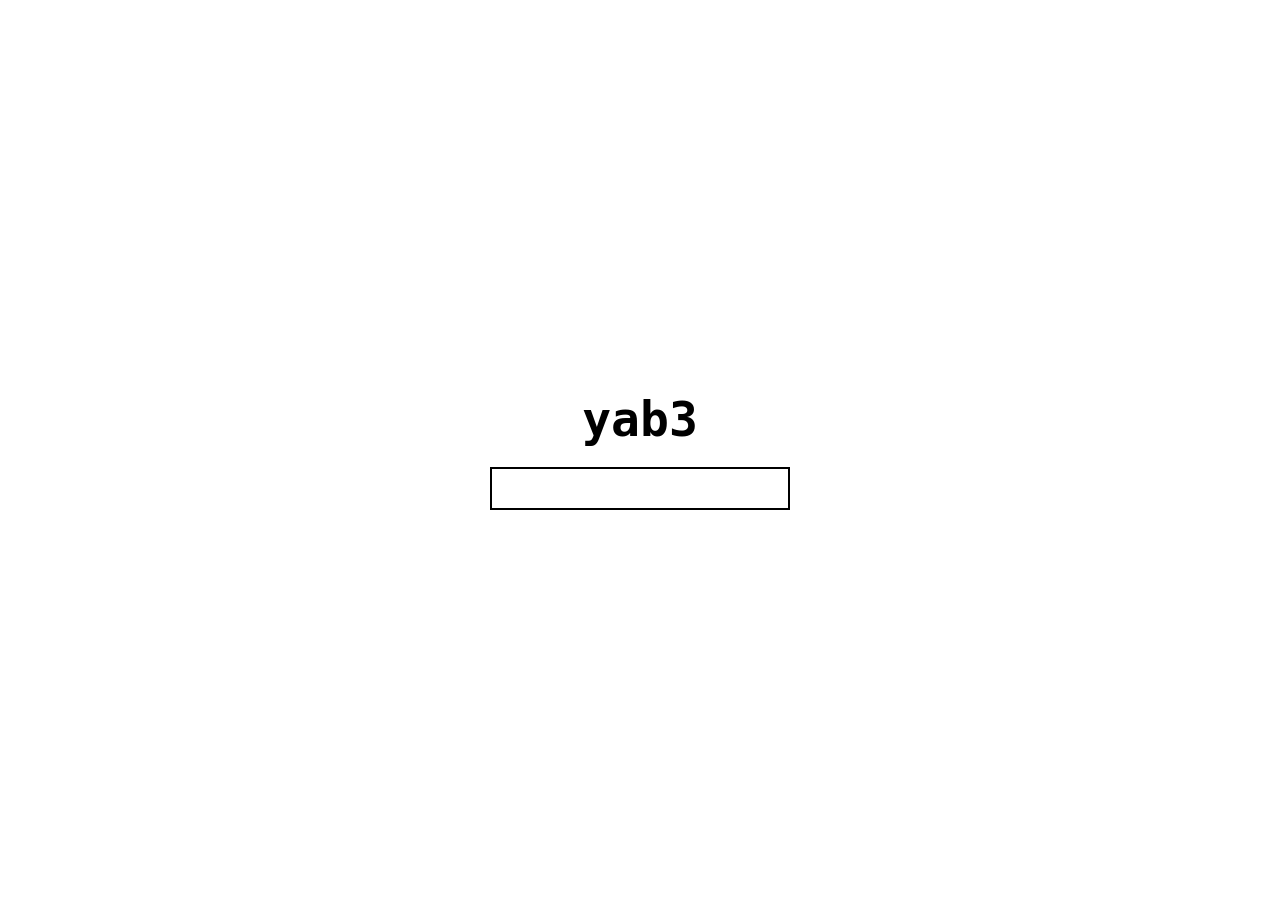
<file: code/frontend/index.html>
<!-- HECTOR YABES -->
<!-- yab3.dev -->
<!-- index.html -->
<!DOCTYPE html>
<html lang="en">
<head>
    <meta charset="UTF-8">
    <meta name="viewport" content="width=device-width, initial-scale=1.0">
    <title>yab3.dev</title>
    <link rel="stylesheet" href="styles.css">
</head>
<body>
    <main>
        <div id="logo">yab3</div>
        <!-- Command input -->
        <input
            type="text"
            id="key"
            placeholder=""
            autocomplete="off"
            autofocus
            maxlength="50"
        >
    </main>
    <script src="script.js"></script>
</body>
</html>
</file>
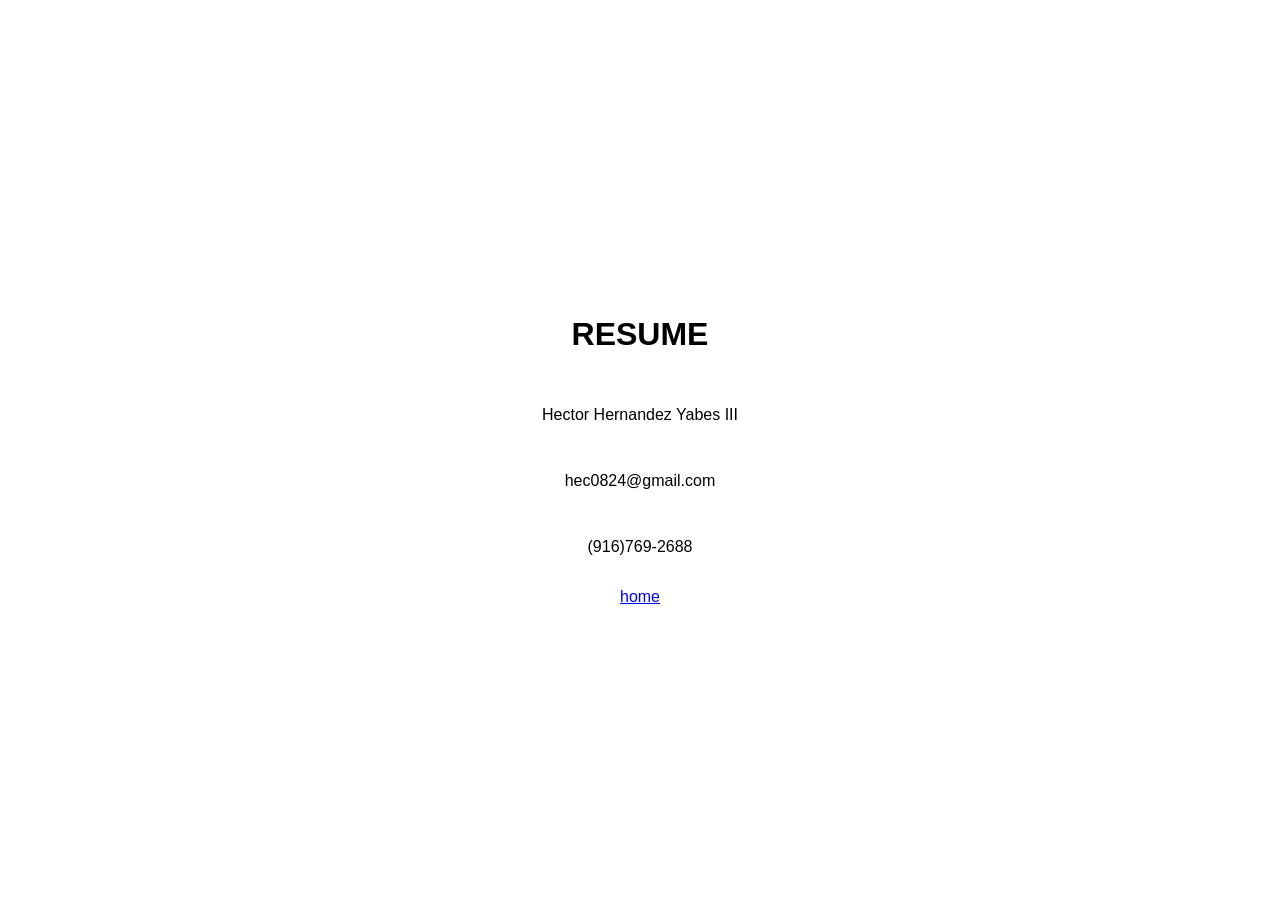
<file: code/frontend/resume.html>
<!--HECTOR YABES-->
<!--yab3.dev-->
<!--resume.html-->

<!DOCTYPE html>
<html lang="en">

<head>
    <meta charset="UTF-8">
    <meta name="viewport" content="width=device-width, initial-scale=1.0">
    <title>yab3.dev --> Resume</title>
    <link rel="stylesheet" href="resume.css">
</head>

<body>
    <main>
        <h1>RESUME</h1>
        <p>Hector Hernandez Yabes III</p>
        <p>hec0824@gmail.com</p>
        <p>(916)769-2688</p>

        <a href="/index.html">home</a>
    </main>
</body>
</html>
</file>
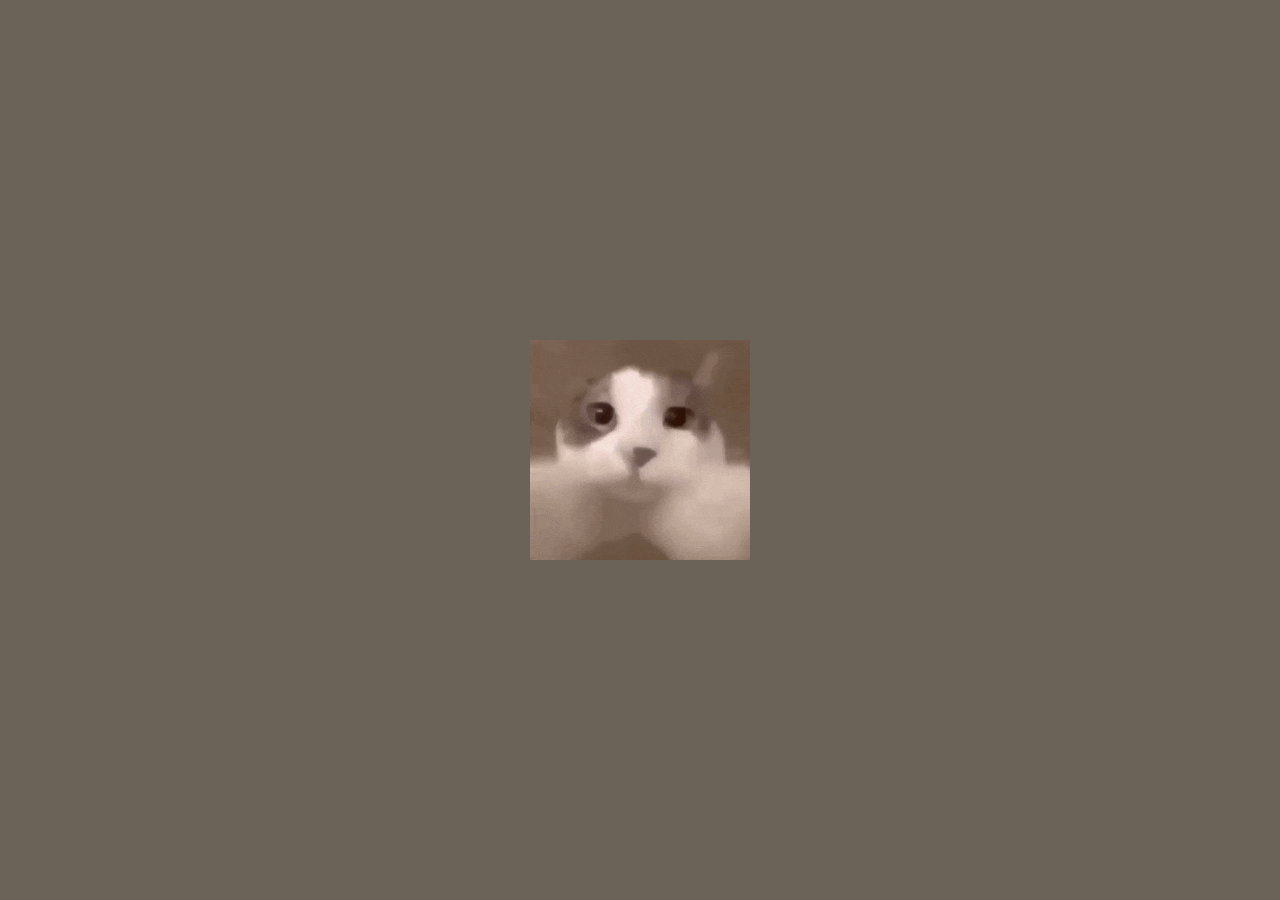
<file: code/frontend/sophia.html>
<!DOCTYPE html>
<html lang="en">
<head>
  <meta charset="UTF-8">
  <title>Sophia <- yab3.dev</title>
  <link rel="stylesheet" href="sophia.css">
</head>
<body>
  <img src="cat-kiss.gif" alt="<3">
</body>
</html>
</file>
<file: code/frontend/styles.css>
/* HECTOR YABES */
/* yab3.dev */

* {
  margin: 0;
  padding: 0;
  box-sizing: border-box;
}

html, body {
  height: 100%;
  background: white;
}

body {
  display: flex;
  justify-content: center;
  align-items: center;
}

main {
  display: flex;
  flex-direction: column;
  align-items: center;
  gap: 20px;
}

#logo {
  font-size: 3rem;
  font-weight: 700;
  font-family: monospace;
}

#key {
  padding: 10px 15px;
  font-size: 1rem;
  font-family: monospace;
  width: 300px;
  border: 1px solid #000;
  outline: none;
}

#key:focus {
  border: 2px solid #000;
}
</file>
<file: code/frontend/resume.css>
/* HECTOR YABES */
/* yab3.dev */
/* resume.css */

html, body {
  height: 100%;
  margin: 0;
}

body {
  display: flex;
  justify-content: center;
  align-items: center;
  font-family: sans-serif;
}

main {
  display: flex;
  flex-direction: column;
  align-items: center;
  gap: 16px;
}
</file>
<file: code/frontend/sophia.css>
/* HECTOR YABES */
/* yab3.dev */
/* sophia.css */

html, body {
  height: 100%;
  margin: 0;
}

body {
  display: flex;
  justify-content: center;
  align-items: center;
  background: #6b6258;
}

img {
  max-width: 95vw;
  max-height: 95vh;
  object-fit: contain;
}
</file>
